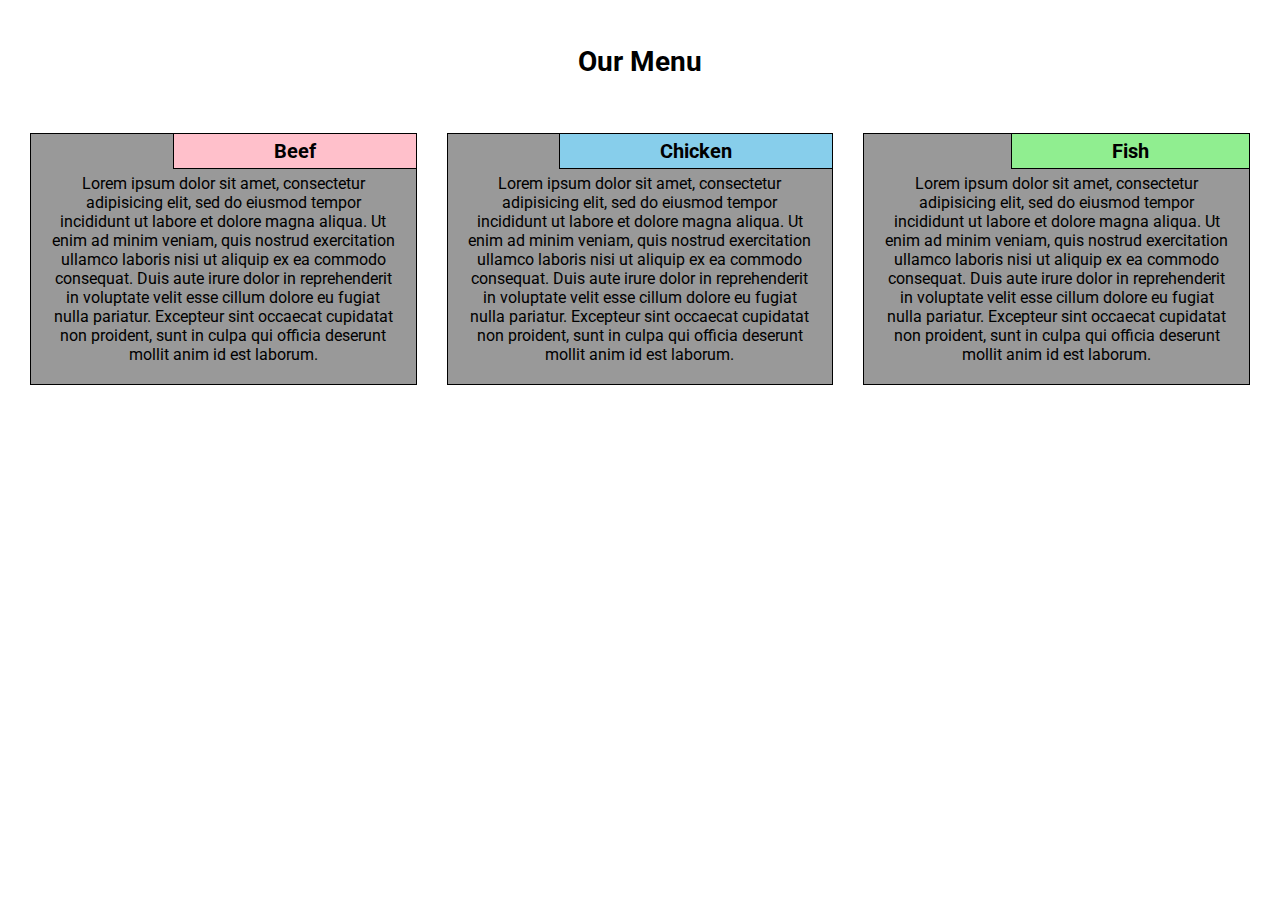
<file: module2-solution/index.html>
<!DOCTYPE html>
<html>
<head>
	<meta charset="utf-8">
	<meta name="viewport" content="width=device-width, initial-scale=1">
	<title>Module 2</title>
	<link href="./css/styles.css" rel="stylesheet" type="text/css">
	<link rel="preconnect" href="https://fonts.googleapis.com">
	<link rel="preconnect" href="https://fonts.gstatic.com" crossorigin>
	<link href="https://fonts.googleapis.com/css2?family=Roboto:ital,wght@0,100;0,300;0,400;0,500;0,700;0,900;1,100;1,300;1,400;1,500;1,700;1,900&display=swap" rel="stylesheet">
</head>
<body>
	<div class = "container">
		<div class = "row">
			<h1 class = "main-heading">Our Menu</h1>
			<div class = "col-lg-4 col-md-6 col-s-12">
				<div class = "section">
					<div class = "section-title" id = "first-title">
						<h3 class = "section-title-text">Beef</h3>
					</div>
					<p>
						Lorem ipsum dolor sit amet, consectetur adipisicing elit, sed do eiusmod
						tempor incididunt ut labore et dolore magna aliqua. Ut enim ad minim veniam,
						quis nostrud exercitation ullamco laboris nisi ut aliquip ex ea commodo
						consequat. Duis aute irure dolor in reprehenderit in voluptate velit esse
						cillum dolore eu fugiat nulla pariatur. Excepteur sint occaecat cupidatat non
						proident, sunt in culpa qui officia deserunt mollit anim id est laborum.
					</p>
				</div>
			</div>

			<div class = "col-lg-4 col-md-6 col-s-12">
				<div class = "section">
					<div class = "section-title" id = "second-title">
						<h3 class = "section-title-text">Chicken</h3>
					</div>
					<p>
						Lorem ipsum dolor sit amet, consectetur adipisicing elit, sed do eiusmod
						tempor incididunt ut labore et dolore magna aliqua. Ut enim ad minim veniam,
						quis nostrud exercitation ullamco laboris nisi ut aliquip ex ea commodo
						consequat. Duis aute irure dolor in reprehenderit in voluptate velit esse
						cillum dolore eu fugiat nulla pariatur. Excepteur sint occaecat cupidatat non
						proident, sunt in culpa qui officia deserunt mollit anim id est laborum.
					</p>
				</div>
			</div>

			<div class = "col-lg-4 col-md-12 col-s-12"> 
				<div class = "section">
					<div class = "section-title" id = "third-title">
						<h3 class = "section-title-text">Fish</h3>
					</div>
					<p>
						Lorem ipsum dolor sit amet, consectetur adipisicing elit, sed do eiusmod
						tempor incididunt ut labore et dolore magna aliqua. Ut enim ad minim veniam,
						quis nostrud exercitation ullamco laboris nisi ut aliquip ex ea commodo
						consequat. Duis aute irure dolor in reprehenderit in voluptate velit esse
						cillum dolore eu fugiat nulla pariatur. Excepteur sint occaecat cupidatat non
						proident, sunt in culpa qui officia deserunt mollit anim id est laborum.
					</p>
				</div>
			</div>

		</div>
	</div>

</body>
</html>
</file>
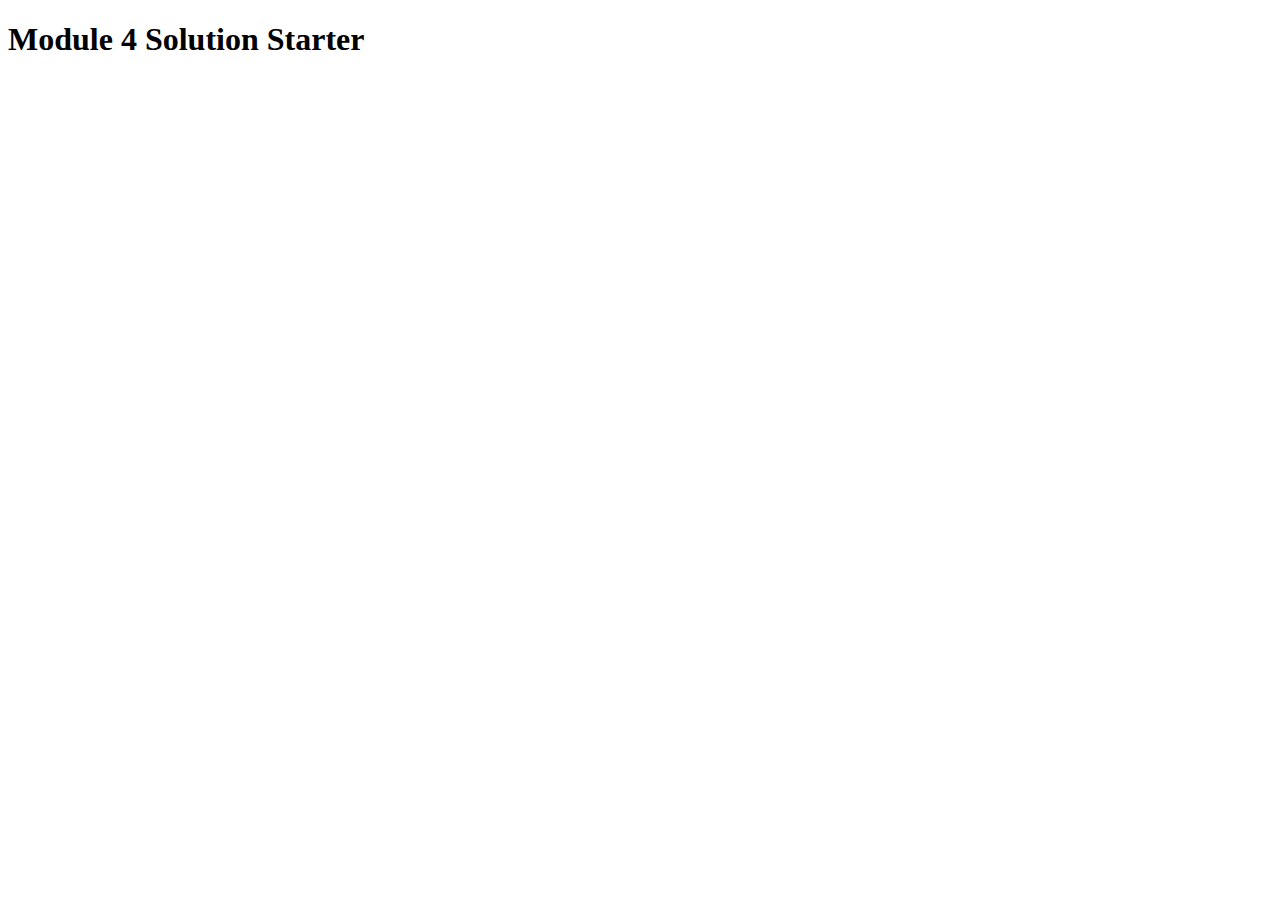
<file: module4-solution/index.html>
<!DOCTYPE html>
<html>
<head>
  <meta charset="utf-8">
  <title>Module 4 Solution Starter</title>
  <script src="SpeakHello.js"></script>
  <script src="SpeakGoodBye.js"></script>
  <script src="script.js"></script>
</head>
<body>
  <h1>Module 4 Solution Starter</h1>
</body>
</html>
</file>
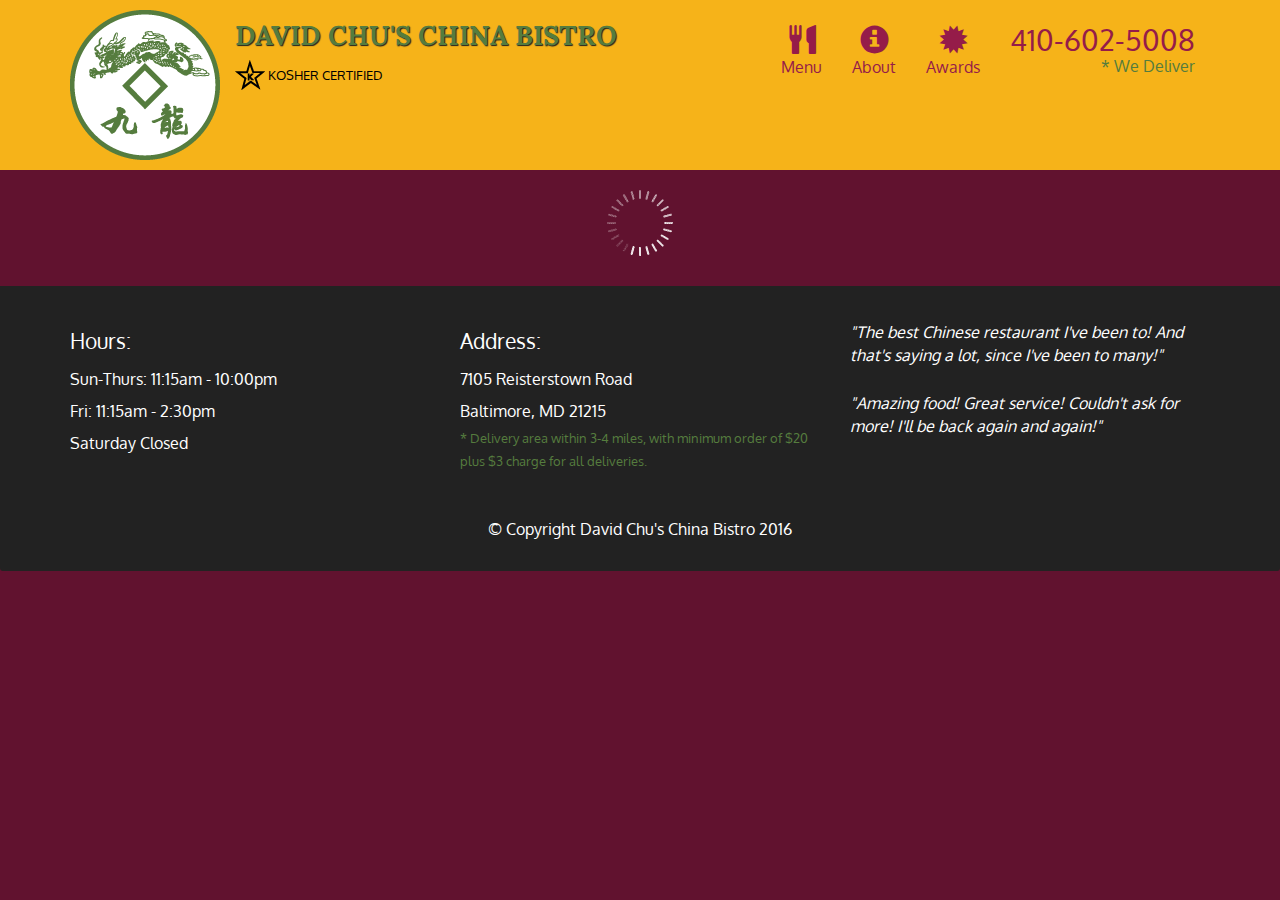
<file: module5-solution/index.html>
<!doctype html>
<html lang="en">
  <head>
    <meta charset="utf-8">
    <meta http-equiv="X-UA-Compatible" content="IE=edge">
    <meta name="viewport" content="width=device-width, initial-scale=1">
    <title>David Chu's China Bistro</title>
    <link rel="stylesheet" href="css/bootstrap.min.css">
    <link rel="stylesheet" href="css/styles.css">
    <link href='https://fonts.googleapis.com/css?family=Oxygen:400,300,700' rel='stylesheet' type='text/css'>
    <link href='https://fonts.googleapis.com/css?family=Lora' rel='stylesheet' type='text/css'>
  </head>
<body>
  <header>
    <nav id="header-nav" class="navbar navbar-default">
      <div class="container">
        <div class="navbar-header">
          <a href="index.html" class="pull-left visible-md visible-lg">
            <div id="logo-img" alt="Logo image"></div>
          </a>

          <div class="navbar-brand">
            <a href="index.html"><h1>David Chu's China Bistro</h1></a>
            <p>
              <img src="images/star-k-logo.png" alt="Kosher certification">
              <span>Kosher Certified</span>
            </p>
          </div>

          <button id="navbarToggle" type="button" class="navbar-toggle collapsed" data-toggle="collapse" data-target="#collapsable-nav" aria-expanded="false">
            <span class="sr-only">Toggle navigation</span>
            <span class="icon-bar"></span>
            <span class="icon-bar"></span>
            <span class="icon-bar"></span>
          </button>
        </div>
        
        <div id="collapsable-nav" class="collapse navbar-collapse">
           <ul id="nav-list" class="nav navbar-nav navbar-right">
            <li id="navHomeButton" class="visible-xs active">
              <a href="index.html">
                <span class="glyphicon glyphicon-home"></span> Home</a>
            </li>
            <li id="navMenuButton">
              <a href="#" onclick="$dc.loadMenuCategories();">
                <span class="glyphicon glyphicon-cutlery"></span><br class="hidden-xs"> Menu</a>
            </li>
            <li>
              <a href="#">
                <span class="glyphicon glyphicon-info-sign"></span><br class="hidden-xs"> About</a>
            </li>
            <li>
              <a href="#">
                <span class="glyphicon glyphicon-certificate"></span><br class="hidden-xs"> Awards</a>
            </li>
            <li id="phone" class="hidden-xs">
              <a href="tel:410-602-5008">
                <span>410-602-5008</span></a><div>* We Deliver</div>
            </li>
          </ul><!-- #nav-list -->
        </div><!-- .collapse .navbar-collapse -->
      </div><!-- .container -->
    </nav><!-- #header-nav -->
  </header>

  <div id="call-btn" class="visible-xs">
    <a class="btn" href="tel:410-602-5008">
    <span class="glyphicon glyphicon-earphone"></span>
    410-602-5008
    </a>
  </div>
  <div id="xs-deliver" class="text-center visible-xs">* We Deliver</div>

  <div id="main-content" class="container"></div>

  <footer class="panel-footer">
    <div class="container">
      <div class="row">
        <section id="hours" class="col-sm-4">
          <span>Hours:</span><br>
          Sun-Thurs: 11:15am - 10:00pm<br>
          Fri: 11:15am - 2:30pm<br>
          Saturday Closed
          <hr class="visible-xs">
        </section>
        <section id="address" class="col-sm-4">
          <span>Address:</span><br>
          7105 Reisterstown Road<br>
          Baltimore, MD 21215
          <p>* Delivery area within 3-4 miles, with minimum order of $20 plus $3 charge for all deliveries.</p>
          <hr class="visible-xs">
        </section>
        <section id="testimonials" class="col-sm-4">
          <p>"The best Chinese restaurant I've been to! And that's saying a lot, since I've been to many!"</p>
          <p>"Amazing food! Great service! Couldn't ask for more! I'll be back again and again!"</p>
        </section>
      </div>
      <div class="text-center">&copy; Copyright David Chu's China Bistro 2016</div>
    </div>
  </footer>

  <!-- jQuery (Bootstrap JS plugins depend on it) -->
  <script src="js/jquery-2.1.4.min.js"></script>
  <script src="js/bootstrap.min.js"></script>
  <script src="js/ajax-utils.js"></script>
  <script src="js/script.js"></script>
</body>
</html>
</file>
<file: module2-solution/css/styles.css>
*{
    box-sizing: border-box;
    margin:0;
    padding:0;
  }

body{
    font-family: 'Roboto', sans-serif;
    font-size: 100%;
}

.container{
   position: relative;
   top:30px;
   margin: 15px; 
  }

.row{
    width: 100%
}
.main-heading{
    text-align: center;
    margin-bottom: 40px;
    font-size: 1.75em; /*75% larger */
}

.section{
    position: relative;
    top: 0;
    background-color:#999999;
    margin: 15px;
    padding: 20px;
    border: 1px solid #000000;
}

.section-title{
    position: absolute;
    /*Top-Right*/
    top:0;
    right: 0px;
    padding: 5px 100px 5px 100px;
    border-left: 1px solid #000000;
    border-bottom: 1px solid #000000;
}

.section-title-text{
    font-size: 1.25em; /*25% larger*/
}


.section p{
    margin-top: 20px; 
    text-align: center;
  }

/*section title background colours*/
#first-title{
    background-color: #FFC0CB; /*Pink*/
}

#second-title{
    background-color: #87CEEB; /*Sky Blue*/
}

#third-title{
    background-color: #90EE90; /*Light Green*/
}

/*Responsive*/
/*Desktop*//*all columns 1/3rd of window*/
@media (min-width:992px){ 
    .col-lg-4{
        width: 33.33%;
        float: left;
    }
}

/*Tablet*/ /*two columns 50% and one column 100%*/
@media (min-width: 768px) and (max-width: 991px){
    .col-md-6{
        float: left;
        width: 50%;
    }

    .col-md-12{
        float: left;
        width: 100%;
    }
}

/*Mobile*/
@media (max-width: 767px){
    .col-s-12{
    float:left;
    width:100%;
    }
}
</file>
<file: module5-solution/css/styles.css>
body {
  font-size: 16px;
  color: #fff;
  background-color: #61122f;
  font-family: 'Oxygen', sans-serif;
}

/** HEADER **/
#header-nav {
  background-color: #f6b319;
  border-radius: 0;
  border: 0;
}

#logo-img {
  background: url('../images/restaurant-logo_large.png') no-repeat;
  width: 150px;
  height: 150px;
  margin: 10px 15px 10px 0;
}

.navbar-brand {
  padding-top: 25px;
}
.navbar-brand h1 { /* Restaurant name */
  font-family: 'Lora', serif;
  color: #557c3e;
  font-size: 1.5em;
  text-transform: uppercase;
  font-weight: bold;
  text-shadow: 1px 1px 1px #222;
  margin-top: 0;
  margin-bottom: 0;
  line-height: .75;
}
.navbar-brand a:hover, .navbar-brand a:focus {
  text-decoration: none;
}
.navbar-brand p { /* Kosher cert */
  color: #000;
  text-transform: uppercase;
  font-size: .7em;
  margin-top: 15px;
}
.navbar-brand p span { /* Star-K */
  vertical-align: middle;
}

#nav-list {
  margin-top: 10px;
}
#nav-list a {
  color: #951C49;
  text-align: center;
}
#nav-list a:hover {
  background: #E7E7E7;
}
#nav-list a span {
  font-size: 1.8em;
}

#phone {
  margin-top: 5px;
}
#phone a { /* Phone number */
  text-align: right;
  padding-bottom: 0;
}
#phone div { /* We Deliver */
  color: #557c3e;
  text-align: right;
  padding-right: 15px;
}

.navbar-header button.navbar-toggle, .navbar-header .icon-bar {
  border: 1px solid #61122f;
}
.navbar-header button.navbar-toggle {
  clear: both;
  margin-top: -30px;
}
/* END HEADER */

/* FOOTER */
.panel-footer {
  margin-top: 30px;
  padding-top: 35px;
  padding-bottom: 30px;
  background-color: #222;
  border-top: 0;
}
.panel-footer div.row {
  margin-bottom: 35px;
}
#hours, #address {
  line-height: 2;
}
#hours > span, #address > span {
  font-size: 1.3em;
}
#address p {
  color: #557c3e;
  font-size: .8em;
  line-height: 1.8;
}
#testimonials {
  font-style: italic;
}
#testimonials p:nth-child(2) {
  margin-top: 25px;
}
/* END FOOTER */



/* HOME PAGE */
.container .jumbotron {
  box-shadow: 0 0 50px #3F0C1F;
  border: 2px solid #3F0C1F;
}

#menu-tile, #specials-tile, #map-tile {
  height: 250px;
  width: 100%;
  margin-bottom: 15px;
  position: relative;
  border: 2px solid #3F0C1F;
  overflow: hidden;
}
#menu-tile:hover, #specials-tile:hover, #map-tile:hover {
  box-shadow: 0 1px 5px 1px #cccccc;
}
#menu-tile {
  background: url('../images/menu-tile.jpg') no-repeat;
  background-position: center;
}
#specials-tile {
  background: url('../images/specials-tile.jpg') no-repeat;
  background-position: center;
}
#menu-tile span, #specials-tile span, #map-tile span {
  position: absolute;
  bottom: 0;
  right: 0;
  width: 100%;
  text-align: center;
  font-size: 1.6em;
  text-transform: uppercase;
  background-color: #000;
  color: #fff;
  opacity: .8;
}
/* END HOME PAGE */

/* MENU CATEGORIES PAGE */
.category-tile { 
  position: relative;
  border: 2px solid #3F0C1F;
  overflow: hidden;
  width: 200px;
  height: 200px;
  margin: 0 auto 15px;
}
.category-tile span {
  position: absolute;
  bottom: 0;
  right: 0;
  width: 100%;
  text-align: center;
  font-size: 1.2em;
  text-transform: uppercase;
  background-color: #000;
  color: #fff;
  opacity: .8;
}
.category-tile:hover {
  box-shadow: 0 1px 5px 1px #cccccc;
}

#menu-categories-title + div {
  margin-bottom: 50px;
}
/* END MENU CATEGORIES PAGE */

/* SINGLE CATEGORY PAGE */
.menu-item-tile {
  margin-bottom: 25px;
}
.menu-item-tile hr {
  width: 80%;
}
.menu-item-tile .menu-item-price {
  font-size: 1.1em;
  text-align: right;
  margin-top: -15px;
  margin-right: -15px;
}
.menu-item-tile .menu-item-price span {
  font-size: .6em;
}
.menu-item-photo {
  position: relative;
  border: 2px solid #3F0C1F; 
  overflow: hidden;
  padding: 0;
  margin-right: -15px;
  margin-left: auto;
  margin-bottom: 20px;
  max-width: 250px;
}
.menu-item-photo div {
  position: absolute;
  bottom: 0;
  right: 0;
  width: 80px;
  background-color: #557c3e;
  text-align: center;
}
.menu-item-description {
  padding-right: 30px;
}
h3.menu-item-title {
  margin: 0 0 10px;
}
.menu-item-details {
  font-size: .9em;
  font-style: italic;
}
/* END SINGLE CATEGORY PAGE */


/********** Large devices only **********/
@media (min-width: 1200px) {
  .container .jumbotron {
    background: url('../images/jumbotron_1200.jpg') no-repeat;
    height: 675px;
  }
}

/********** Medium devices only **********/
@media (min-width: 992px) and (max-width: 1199px) {
  /* Header */
  #logo-img {
    background: url('../images/restaurant-logo_medium.png') no-repeat;
    width: 100px;
    height: 100px;
    margin: 5px 5px 5px 0;
  }
  /* End Header */

  /* Home Page */
  .container .jumbotron {
    background: url('../images/jumbotron_992.jpg') no-repeat;
    height: 558px;
  }
  /* End Home Page */
}

/********** Small devices only **********/
@media (min-width: 768px) and (max-width: 991px) {
  /* Home Page */
  .container .jumbotron {
    background: url('../images/jumbotron_768.jpg') no-repeat;
    height: 432px;
  }
  /* End Home Page */
}

/********** Extra small devices only **********/
@media (max-width: 767px) {
  /* Header */
  .navbar-brand {
    padding-top: 10px;
    height: 80px;
  }
  .navbar-brand h1 { /* Restaurant name */
    padding-top: 10px;
    font-size: 5vw; /* 1vw = 1% of viewport width */
  }
  .navbar-brand p { /* Kosher cert */
    font-size: .6em;
    margin-top: 12px;
  }
  .navbar-brand p img { /* Star-K */
    height: 20px;
  }

  #collapsable-nav a { /* Collapsed nav menu text */
    font-size: 1.2em;
  }
  #collapsable-nav a span { /* Collapsed nav menu glyph */
    font-size: 1em;
    margin-right: 5px;
  }

  #call-btn > a {
    font-size: 1.5em;
    display: block;
    margin: 0 20px;
    padding: 10px;
    border: 2px solid #fff;
    background-color: #f6b319;
    color: #951c49;
  }
  #xs-deliver {
    margin-top: 5px;
    font-size: .7em;
    letter-spacing: .1em;
    text-transform: uppercase;
  }
  /* End Header */

  /* Footer */
  .panel-footer section {
    margin-bottom: 30px;
    text-align: center;
  }
  .panel-footer section:nth-child(3) {
    margin-bottom: 0; /* margin already exists on the whole row */
  }
  .panel-footer section hr {
    width: 50%;
  }
  /* End Footer */

  /* Home Page */
  .container .jumbotron {
    margin-top: 30px;
    padding: 0;
  }
  #menu-tile, #specials-tile {
    width: 360px;
    margin: 0 auto 15px;
  }

  .menu-item-photo {
    margin-right: auto;
  }
  .menu-item-tile .menu-item-price {
    text-align: center;
  }
  .menu-item-description {
    text-align: center;;
  }
}


/********** Super extra small devices Only :-) (e.g., iPhone 4) **********/
@media (max-width: 479px) {
  /* Header */
  .navbar-brand h1 { /* Restaurant name */
    padding-top: 5px;
    font-size: 6vw;
  }
  /* End Header */
  
  /* Home page */
  #menu-tile, #specials-tile {
    width: 280px;
    margin: 0 auto 15px;
  }

  .col-xxs-12 {
    position: relative;
    min-height: 1px;
    padding-right: 15px;
    padding-left: 15px;
    float: left;
    width: 100%;
  }
}
</file>
